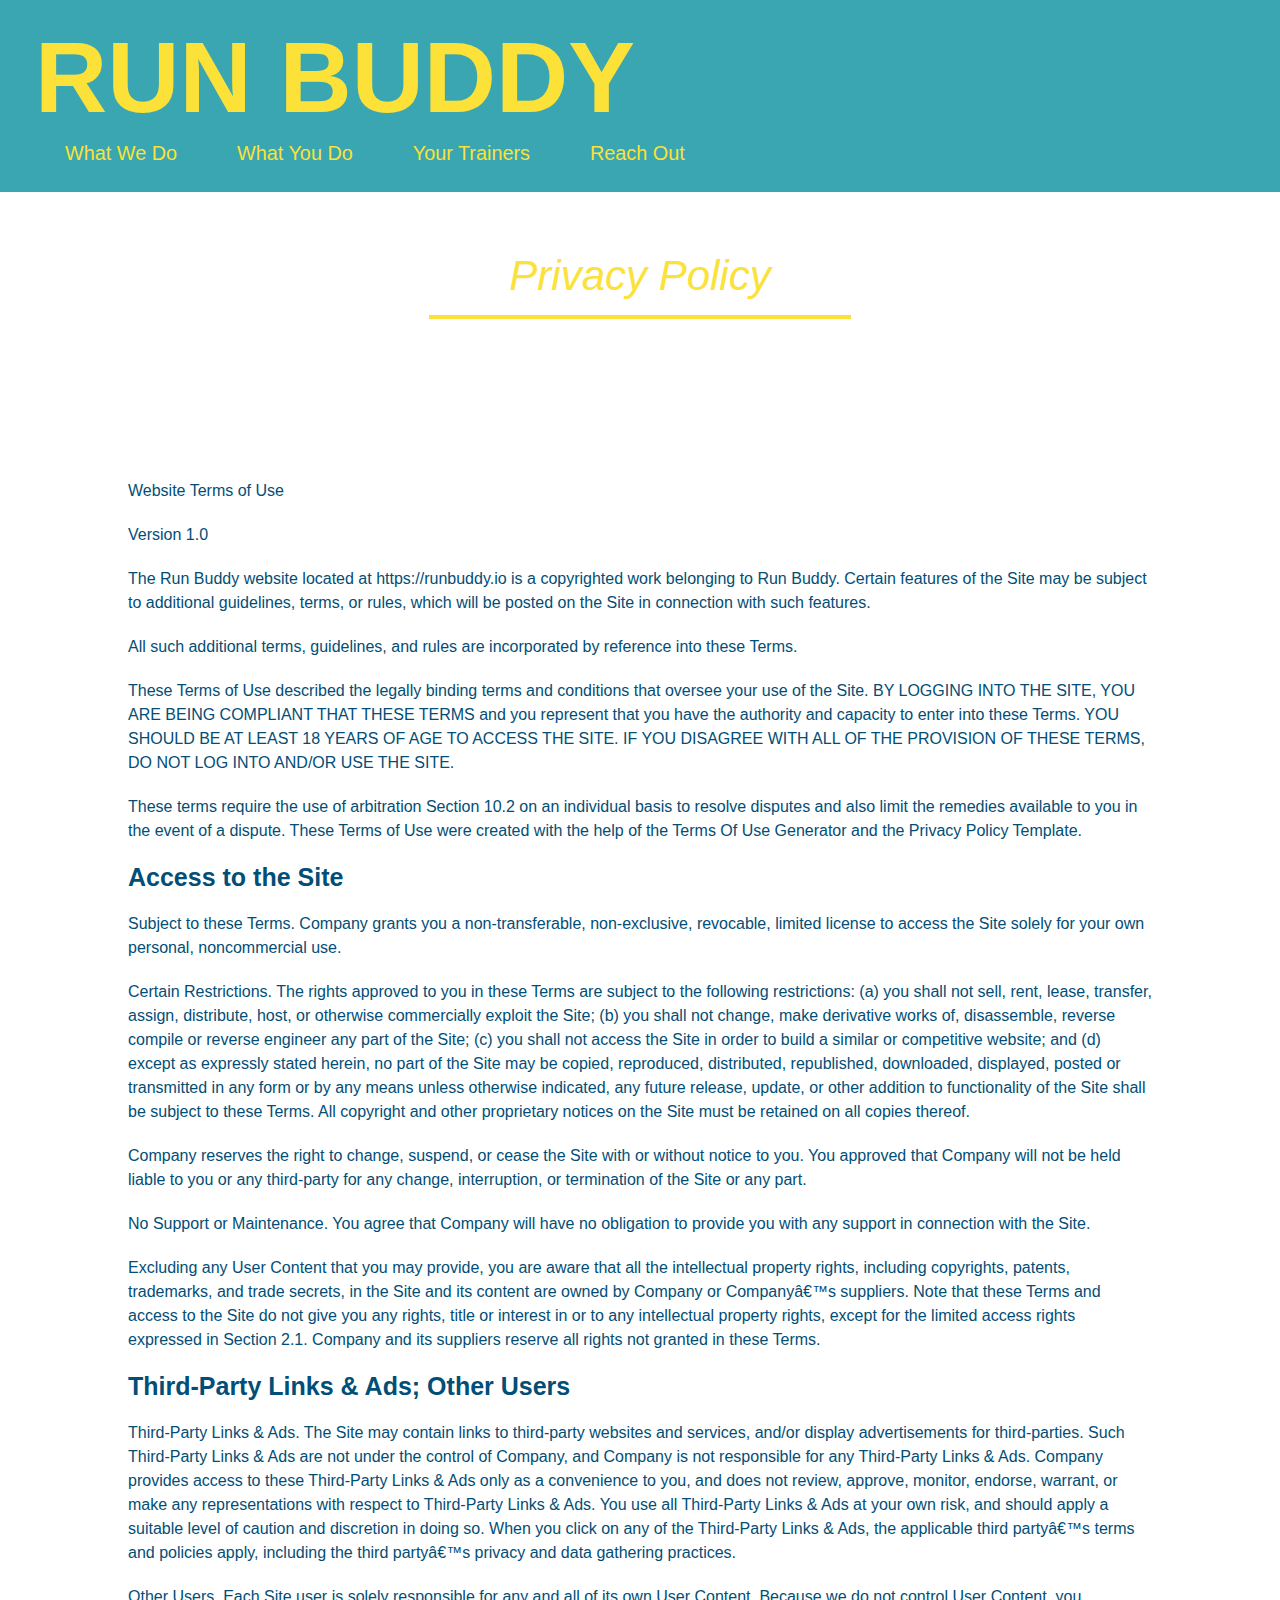
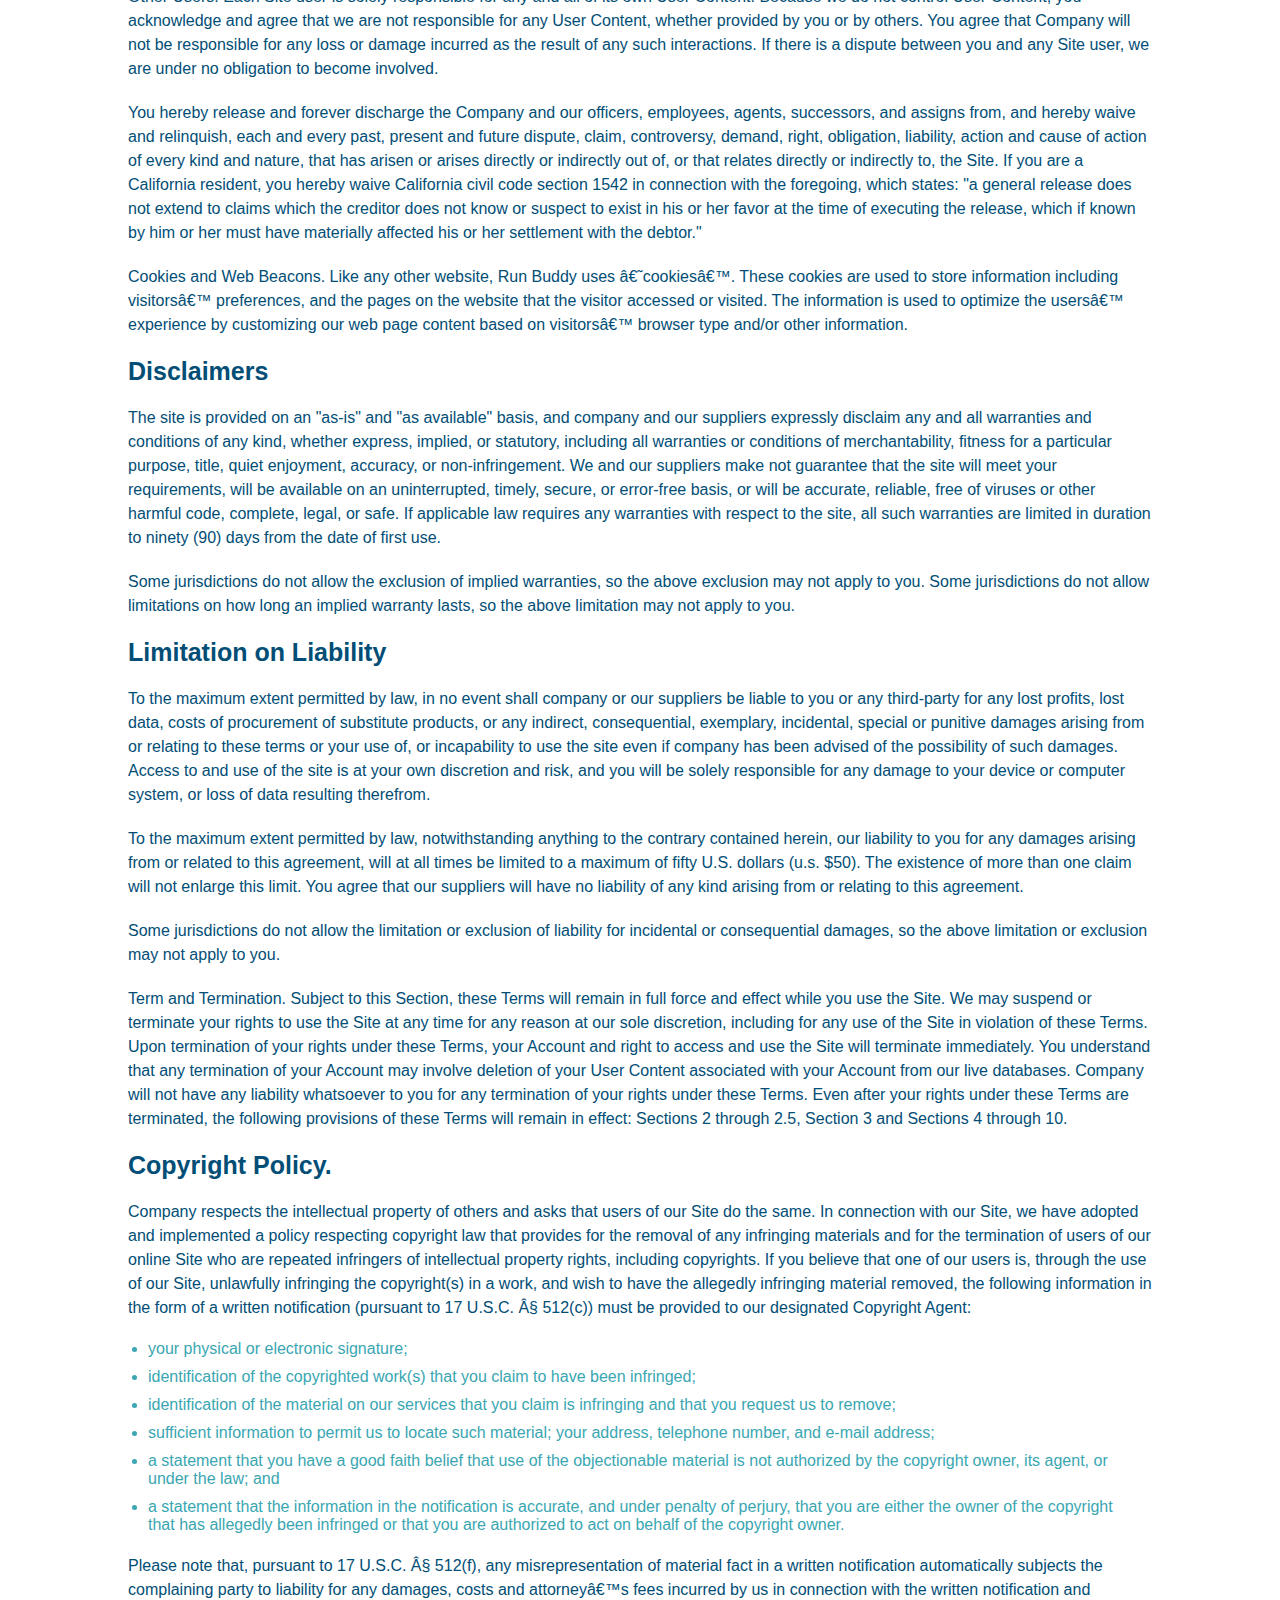
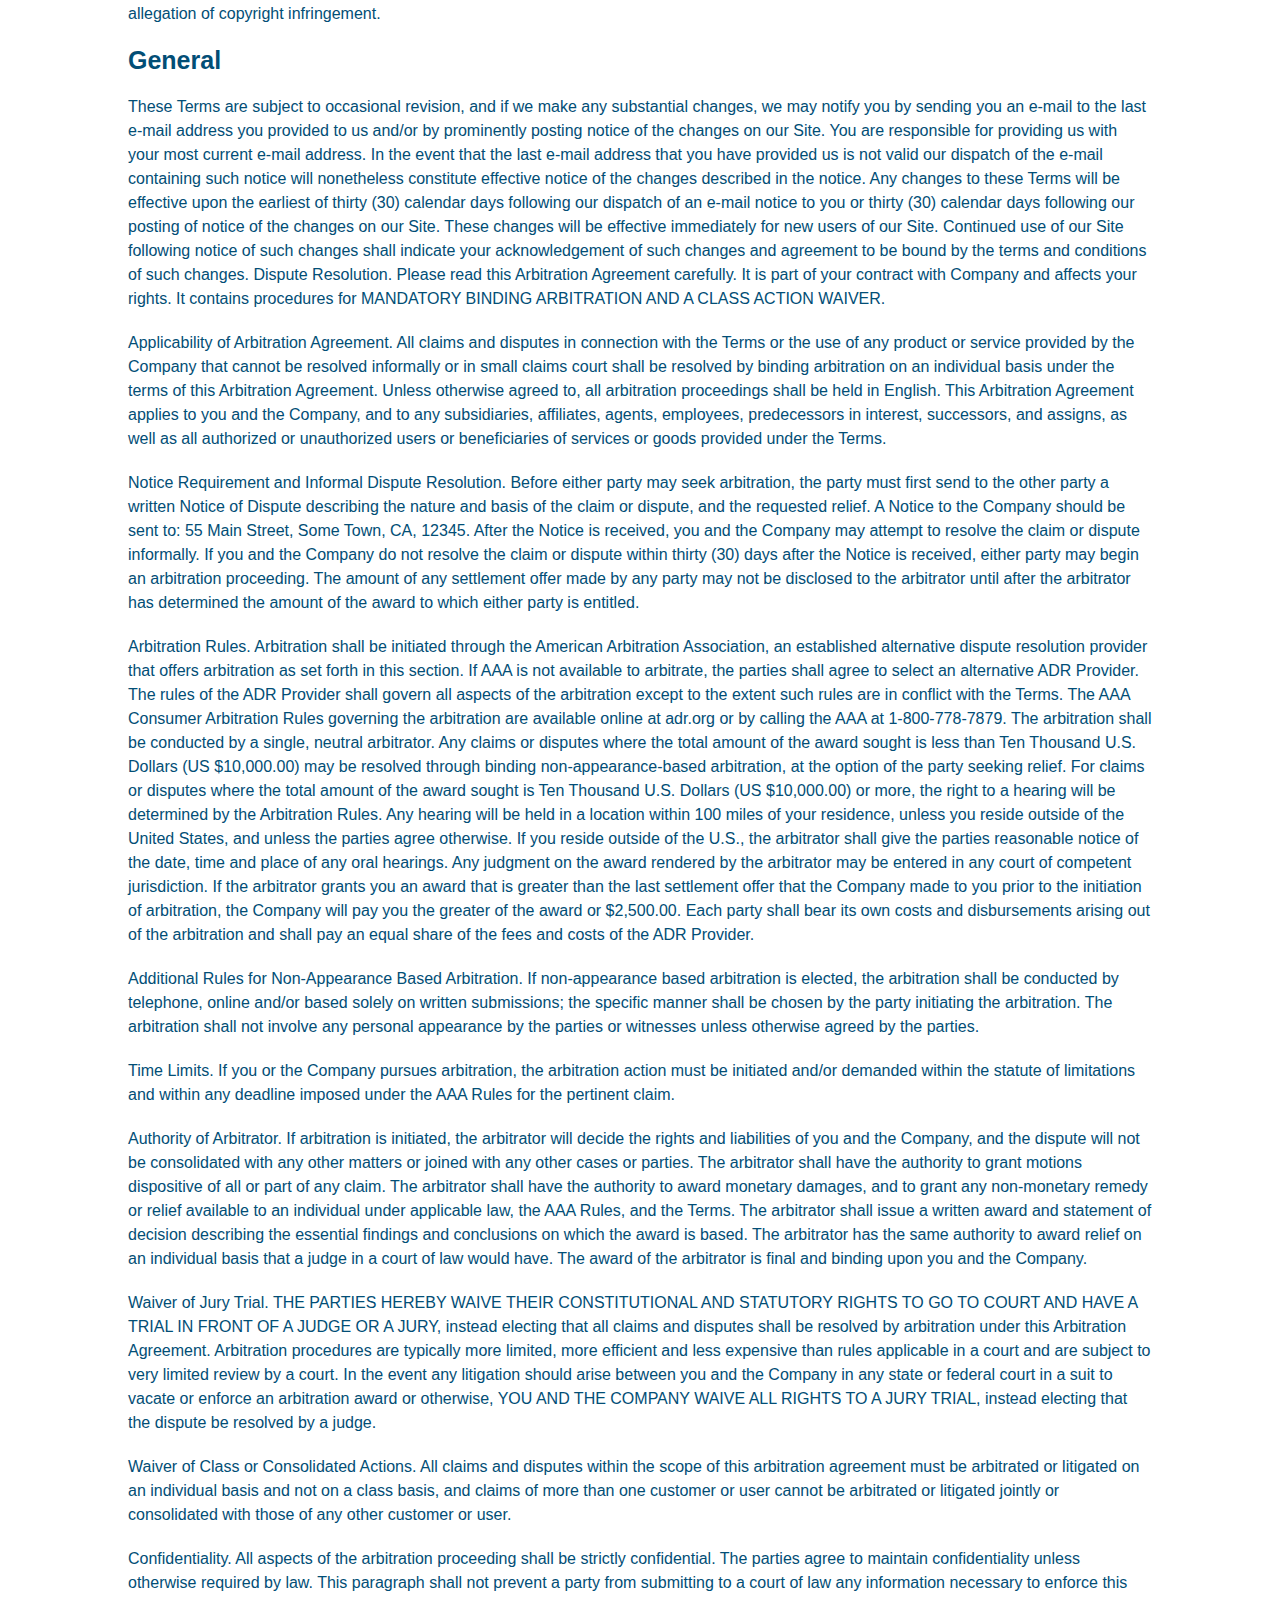
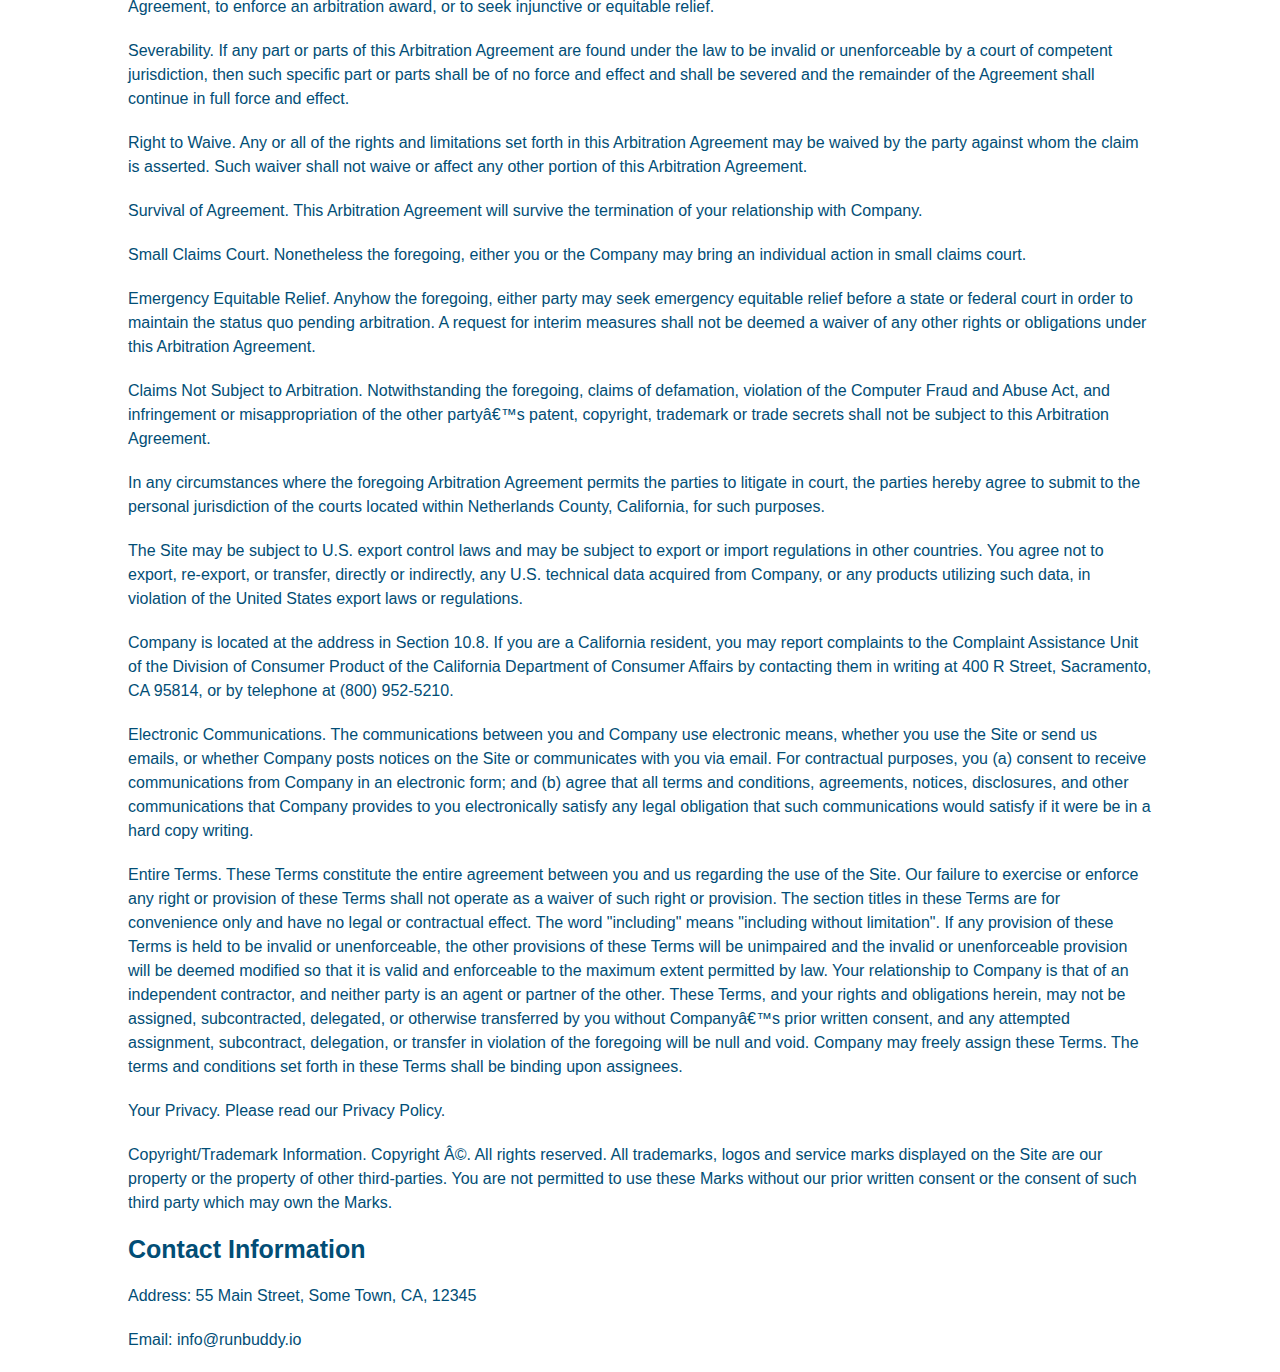
<file: privacy-policy.html>
<!DOCTYPE html>
<html lang="en">
<head>
    <meta charset="UTF-8">
    <meta http-equiv="X-UA-Compatible" content="IE=edge">
    <meta name="viewport" content="width=device-width, initial-scale=1.0">
    <title>Privacy Policy - Run-Buddy</title>

    <link rel="stylesheet" href="./assets/css/style.css"/>
    <link rel="stylesheet" href="./assets/css/secondary-styles.css">

</head>
<header>
    <h1 style="color: blue; font-size: 100px;">
        <a href="/">RUN BUDDY</a>
    </h1>
    <nav>
        <!-- Unordered list element -->
        <ul>
            <!-- List item element-->
            <li>
                <!-- Anchor element -->
                <a href="./index.html#what-we-do">What We Do</a>
            </li>
            <li>
                <a href="./index.html#what-you-do">What You Do</a>
            </li>
            <li>
                <a href="./index.html#your-trainers">Your Trainers</a>
            </li>
            <li>
                <a href="./index.html#Reach Out">Reach Out</a>
            </li>
        </ul>
    </nav>
</header>

<section class="hero">
    <h2 class="page-title">
        Privacy Policy
    </h2>
</section>
<article class="secondary-content">
    <p>
        Website Terms of Use
      </p>

      <p>
        Version 1.0
      </p>

      <p>
        The Run Buddy website located at https://runbuddy.io is a copyrighted work belonging to Run Buddy. Certain
        features of the Site may be subject to additional guidelines, terms, or rules, which will be posted on the Site
        in connection with such features.
      </p>

      <p>
        All such additional terms, guidelines, and rules are incorporated by reference into these Terms.
      </p>

      <p>
        These Terms of Use described the legally binding terms and conditions that oversee your use of the Site. BY
        LOGGING INTO THE SITE, YOU ARE BEING COMPLIANT THAT THESE TERMS and you represent that you have the authority
        and capacity to enter into these Terms. YOU SHOULD BE AT LEAST 18 YEARS OF AGE TO ACCESS THE SITE. IF YOU
        DISAGREE WITH ALL OF THE PROVISION OF THESE TERMS, DO NOT LOG INTO AND/OR USE THE SITE.
      </p>

      <p>
        These terms require the use of arbitration Section 10.2 on an individual basis to resolve disputes and also
        limit the remedies available to you in the event of a dispute. These Terms of Use were created with the help of
        the Terms Of Use Generator and the Privacy Policy Template.
      </p>

      <h3>
        Access to the Site
      </h3>

      <p>
        Subject to these Terms. Company grants you a non-transferable, non-exclusive, revocable, limited license to
        access the Site solely for your own personal, noncommercial use.
      </p>

      <p>
        Certain Restrictions. The rights approved to you in these Terms are subject to the following restrictions: (a)
        you shall not sell, rent, lease, transfer, assign, distribute, host, or otherwise commercially exploit the Site;
        (b) you shall not change, make derivative works of, disassemble, reverse compile or reverse engineer any part of
        the Site; (c) you shall not access the Site in order to build a similar or competitive website; and (d) except
        as expressly stated herein, no part of the Site may be copied, reproduced, distributed, republished, downloaded,
        displayed, posted or transmitted in any form or by any means unless otherwise indicated, any future release,
        update, or other addition to functionality of the Site shall be subject to these Terms. All copyright and other
        proprietary notices on the Site must be retained on all copies thereof.
      </p>

      <p>
        Company reserves the right to change, suspend, or cease the Site with or without notice to you. You approved
        that Company will not be held liable to you or any third-party for any change, interruption, or termination of
        the Site or any part.
      </p>

      <p>
        No Support or Maintenance. You agree that Company will have no obligation to provide you with any support in
        connection with the Site.
      </p>

      <p>
        Excluding any User Content that you may provide, you are aware that all the intellectual property rights,
        including copyrights, patents, trademarks, and trade secrets, in the Site and its content are owned by Company
        or Companyâ€™s suppliers. Note that these Terms and access to the Site do not give you any rights, title or
        interest in or to any intellectual property rights, except for the limited access rights expressed in Section
        2.1. Company and its suppliers reserve all rights not granted in these Terms.
      </p>

      <h3>
        Third-Party Links & Ads; Other Users
      </h3>

      <p>
        Third-Party Links & Ads. The Site may contain links to third-party websites and services, and/or display
        advertisements for third-parties. Such Third-Party Links & Ads are not under the control of Company, and Company
        is not responsible for any Third-Party Links & Ads. Company provides access to these Third-Party Links & Ads
        only as a convenience to you, and does not review, approve, monitor, endorse, warrant, or make any
        representations with respect to Third-Party Links & Ads. You use all Third-Party Links & Ads at your own risk,
        and should apply a suitable level of caution and discretion in doing so. When you click on any of the
        Third-Party Links & Ads, the applicable third partyâ€™s terms and policies apply, including the third partyâ€™s
        privacy and data gathering practices.
      </p>

      <p>
        Other Users. Each Site user is solely responsible for any and all of its own User Content. Because we do not
        control User Content, you acknowledge and agree that we are not responsible for any User Content, whether
        provided by you or by others. You agree that Company will not be responsible for any loss or damage incurred as
        the result of any such interactions. If there is a dispute between you and any Site user, we are under no
        obligation to become involved.
      </p>

      <p>
        You hereby release and forever discharge the Company and our officers, employees, agents, successors, and
        assigns from, and hereby waive and relinquish, each and every past, present and future dispute, claim,
        controversy, demand, right, obligation, liability, action and cause of action of every kind and nature, that has
        arisen or arises directly or indirectly out of, or that relates directly or indirectly to, the Site. If you are
        a California resident, you hereby waive California civil code section 1542 in connection with the foregoing,
        which states: "a general release does not extend to claims which the creditor does not know or suspect to exist
        in his or her favor at the time of executing the release, which if known by him or her must have materially
        affected his or her settlement with the debtor."
      </p>

      <p>
        Cookies and Web Beacons. Like any other website, Run Buddy uses â€˜cookiesâ€™. These cookies are used to store
        information including visitorsâ€™ preferences, and the pages on the website that the visitor accessed or visited.
        The information is used to optimize the usersâ€™ experience by customizing our web page content based on visitorsâ€™
        browser type and/or other information.
      </p>

      <h3>
        Disclaimers
      </h3>

      <p>
        The site is provided on an "as-is" and "as available" basis, and company and our suppliers expressly disclaim
        any and all warranties and conditions of any kind, whether express, implied, or statutory, including all
        warranties or conditions of merchantability, fitness for a particular purpose, title, quiet enjoyment, accuracy,
        or non-infringement. We and our suppliers make not guarantee that the site will meet your requirements, will be
        available on an uninterrupted, timely, secure, or error-free basis, or will be accurate, reliable, free of
        viruses or other harmful code, complete, legal, or safe. If applicable law requires any warranties with respect
        to the site, all such warranties are limited in duration to ninety (90) days from the date of first use.
      </p>

      <p>
        Some jurisdictions do not allow the exclusion of implied warranties, so the above exclusion may not apply to
        you. Some jurisdictions do not allow limitations on how long an implied warranty lasts, so the above limitation
        may not apply to you.
      </p>

      <h3>
        Limitation on Liability
      </h3>

      <p>
        To the maximum extent permitted by law, in no event shall company or our suppliers be liable to you or any
        third-party for any lost profits, lost data, costs of procurement of substitute products, or any indirect,
        consequential, exemplary, incidental, special or punitive damages arising from or relating to these terms or
        your use of, or incapability to use the site even if company has been advised of the possibility of such
        damages. Access to and use of the site is at your own discretion and risk, and you will be solely responsible
        for any damage to your device or computer system, or loss of data resulting therefrom.
      </p>

      <p>
        To the maximum extent permitted by law, notwithstanding anything to the contrary contained herein, our liability
        to you for any damages arising from or related to this agreement, will at all times be limited to a maximum of
        fifty U.S. dollars (u.s. $50). The existence of more than one claim will not enlarge this limit. You agree that
        our suppliers will have no liability of any kind arising from or relating to this agreement.
      </p>

      <p>
        Some jurisdictions do not allow the limitation or exclusion of liability for incidental or consequential
        damages, so the above limitation or exclusion may not apply to you.
      </p>

      <p>
        Term and Termination. Subject to this Section, these Terms will remain in full force and effect while you use
        the Site. We may suspend or terminate your rights to use the Site at any time for any reason at our sole
        discretion, including for any use of the Site in violation of these Terms. Upon termination of your rights under
        these Terms, your Account and right to access and use the Site will terminate immediately. You understand that
        any termination of your Account may involve deletion of your User Content associated with your Account from our
        live databases. Company will not have any liability whatsoever to you for any termination of your rights under
        these Terms. Even after your rights under these Terms are terminated, the following provisions of these Terms
        will remain in effect: Sections 2 through 2.5, Section 3 and Sections 4 through 10.
      </p>

      <h3>
        Copyright Policy.
      </h3>

      <p>
        Company respects the intellectual property of others and asks that users of our Site do the same. In connection
        with our Site, we have adopted and implemented a policy respecting copyright law that provides for the removal
        of any infringing materials and for the termination of users of our online Site who are repeated infringers of
        intellectual property rights, including copyrights. If you believe that one of our users is, through the use of
        our Site, unlawfully infringing the copyright(s) in a work, and wish to have the allegedly infringing material
        removed, the following information in the form of a written notification (pursuant to 17 U.S.C. Â§ 512(c)) must
        be provided to our designated Copyright Agent:
      </p>

      <ul>
        <li>
          your physical or electronic signature;
        </li>
        <li>
          identification of the copyrighted work(s) that you claim to have been infringed;
        </li>
        <li>
          identification of the material on our services that you claim is infringing and that you request us to remove;
        </li>
        <li>
          sufficient information to permit us to locate such material; your address, telephone number, and e-mail
          address;
        </li>
        <li>
          a statement that you have a good faith belief that use of the objectionable material is not authorized by the
          copyright owner, its agent, or under the law; and
        </li>
        <li>
          a statement that the information in the notification is accurate, and under penalty of perjury, that you are
          either the owner of the copyright that has allegedly been infringed or that you are authorized to act on
          behalf of the copyright owner.
        </li>
      </ul>

      <p>
        Please note that, pursuant to 17 U.S.C. Â§ 512(f), any misrepresentation of material fact in a written
        notification automatically subjects the complaining party to liability for any damages, costs and attorneyâ€™s
        fees incurred by us in connection with the written notification and allegation of copyright infringement.
      </p>

      <h3>
        General
      </h3>

      <p>
        These Terms are subject to occasional revision, and if we make any substantial changes, we may notify you by
        sending you an e-mail to the last e-mail address you provided to us and/or by prominently posting notice of the
        changes on our Site. You are responsible for providing us with your most current e-mail address. In the event
        that the last e-mail address that you have provided us is not valid our dispatch of the e-mail containing such
        notice will nonetheless constitute effective notice of the changes described in the notice. Any changes to these
        Terms will be effective upon the earliest of thirty (30) calendar days following our dispatch of an e-mail
        notice to you or thirty (30) calendar days following our posting of notice of the changes on our Site. These
        changes will be effective immediately for new users of our Site. Continued use of our Site following notice of
        such changes shall indicate your acknowledgement of such changes and agreement to be bound by the terms and
        conditions of such changes. Dispute Resolution. Please read this Arbitration Agreement carefully. It is part of
        your contract with Company and affects your rights. It contains procedures for MANDATORY BINDING ARBITRATION AND
        A CLASS ACTION WAIVER.
      </p>

      <p>
        Applicability of Arbitration Agreement. All claims and disputes in connection with the Terms or the use of any
        product or service provided by the Company that cannot be resolved informally or in small claims court shall be
        resolved by binding arbitration on an individual basis under the terms of this Arbitration Agreement. Unless
        otherwise agreed to, all arbitration proceedings shall be held in English. This Arbitration Agreement applies to
        you and the Company, and to any subsidiaries, affiliates, agents, employees, predecessors in interest,
        successors, and assigns, as well as all authorized or unauthorized users or beneficiaries of services or goods
        provided under the Terms.
      </p>

      <p>
        Notice Requirement and Informal Dispute Resolution. Before either party may seek arbitration, the party must
        first send to the other party a written Notice of Dispute describing the nature and basis of the claim or
        dispute, and the requested relief. A Notice to the Company should be sent to: 55 Main Street, Some Town, CA,
        12345. After the Notice is received, you and the Company may attempt to resolve the claim or dispute informally.
        If you and the Company do not resolve the claim or dispute within thirty (30) days after the Notice is received,
        either party may begin an arbitration proceeding. The amount of any settlement offer made by any party may not
        be disclosed to the arbitrator until after the arbitrator has determined the amount of the award to which either
        party is entitled.
      </p>

      <p>
        Arbitration Rules. Arbitration shall be initiated through the American Arbitration Association, an established
        alternative dispute resolution provider that offers arbitration as set forth in this section. If AAA is not
        available to arbitrate, the parties shall agree to select an alternative ADR Provider. The rules of the ADR
        Provider shall govern all aspects of the arbitration except to the extent such rules are in conflict with the
        Terms. The AAA Consumer Arbitration Rules governing the arbitration are available online at adr.org or by
        calling the AAA at 1-800-778-7879. The arbitration shall be conducted by a single, neutral arbitrator. Any
        claims or disputes where the total amount of the award sought is less than Ten Thousand U.S. Dollars (US
        $10,000.00) may be resolved through binding non-appearance-based arbitration, at the option of the party seeking
        relief. For claims or disputes where the total amount of the award sought is Ten Thousand U.S. Dollars (US
        $10,000.00) or more, the right to a hearing will be determined by the Arbitration Rules. Any hearing will be
        held in a location within 100 miles of your residence, unless you reside outside of the United States, and
        unless the parties agree otherwise. If you reside outside of the U.S., the arbitrator shall give the parties
        reasonable notice of the date, time and place of any oral hearings. Any judgment on the award rendered by the
        arbitrator may be entered in any court of competent jurisdiction. If the arbitrator grants you an award that is
        greater than the last settlement offer that the Company made to you prior to the initiation of arbitration, the
        Company will pay you the greater of the award or $2,500.00. Each party shall bear its own costs and
        disbursements arising out of the arbitration and shall pay an equal share of the fees and costs of the ADR
        Provider.
      </p>

      <p>
        Additional Rules for Non-Appearance Based Arbitration. If non-appearance based arbitration is elected, the
        arbitration shall be conducted by telephone, online and/or based solely on written submissions; the specific
        manner shall be chosen by the party initiating the arbitration. The arbitration shall not involve any personal
        appearance by the parties or witnesses unless otherwise agreed by the parties.
      </p>

      <p>
        Time Limits. If you or the Company pursues arbitration, the arbitration action must be initiated and/or demanded
        within the statute of limitations and within any deadline imposed under the AAA Rules for the pertinent claim.
      </p>

      <p>
        Authority of Arbitrator. If arbitration is initiated, the arbitrator will decide the rights and liabilities of
        you and the Company, and the dispute will not be consolidated with any other matters or joined with any other
        cases or parties. The arbitrator shall have the authority to grant motions dispositive of all or part of any
        claim. The arbitrator shall have the authority to award monetary damages, and to grant any non-monetary remedy
        or relief available to an individual under applicable law, the AAA Rules, and the Terms. The arbitrator shall
        issue a written award and statement of decision describing the essential findings and conclusions on which the
        award is based. The arbitrator has the same authority to award relief on an individual basis that a judge in a
        court of law would have. The award of the arbitrator is final and binding upon you and the Company.
      </p>

      <p>
        Waiver of Jury Trial. THE PARTIES HEREBY WAIVE THEIR CONSTITUTIONAL AND STATUTORY RIGHTS TO GO TO COURT AND HAVE
        A TRIAL IN FRONT OF A JUDGE OR A JURY, instead electing that all claims and disputes shall be resolved by
        arbitration under this Arbitration Agreement. Arbitration procedures are typically more limited, more efficient
        and less expensive than rules applicable in a court and are subject to very limited review by a court. In the
        event any litigation should arise between you and the Company in any state or federal court in a suit to vacate
        or enforce an arbitration award or otherwise, YOU AND THE COMPANY WAIVE ALL RIGHTS TO A JURY TRIAL, instead
        electing that the dispute be resolved by a judge.
      </p>

      <p>
        Waiver of Class or Consolidated Actions. All claims and disputes within the scope of this arbitration agreement
        must be arbitrated or litigated on an individual basis and not on a class basis, and claims of more than one
        customer or user cannot be arbitrated or litigated jointly or consolidated with those of any other customer or
        user.
      </p>

      <p>
        Confidentiality. All aspects of the arbitration proceeding shall be strictly confidential. The parties agree to
        maintain confidentiality unless otherwise required by law. This paragraph shall not prevent a party from
        submitting to a court of law any information necessary to enforce this Agreement, to enforce an arbitration
        award, or to seek injunctive or equitable relief.
      </p>

      <p>
        Severability. If any part or parts of this Arbitration Agreement are found under the law to be invalid or
        unenforceable by a court of competent jurisdiction, then such specific part or parts shall be of no force and
        effect and shall be severed and the remainder of the Agreement shall continue in full force and effect.
      </p>

      <p>
        Right to Waive. Any or all of the rights and limitations set forth in this Arbitration Agreement may be waived
        by the party against whom the claim is asserted. Such waiver shall not waive or affect any other portion of this
        Arbitration Agreement.
      </p>

      <p>
        Survival of Agreement. This Arbitration Agreement will survive the termination of your relationship with
        Company.
      </p>

      <p>
        Small Claims Court. Nonetheless the foregoing, either you or the Company may bring an individual action in small
        claims court.
      </p>

      <p>
        Emergency Equitable Relief. Anyhow the foregoing, either party may seek emergency equitable relief before a
        state or federal court in order to maintain the status quo pending arbitration. A request for interim measures
        shall not be deemed a waiver of any other rights or obligations under this Arbitration Agreement.
      </p>

      <p>
        Claims Not Subject to Arbitration. Notwithstanding the foregoing, claims of defamation, violation of the
        Computer Fraud and Abuse Act, and infringement or misappropriation of the other partyâ€™s patent, copyright,
        trademark or trade secrets shall not be subject to this Arbitration Agreement.
      </p>

      <p>
        In any circumstances where the foregoing Arbitration Agreement permits the parties to litigate in court, the
        parties hereby agree to submit to the personal jurisdiction of the courts located within Netherlands County,
        California, for such purposes.
      </p>

      <p>
        The Site may be subject to U.S. export control laws and may be subject to export or import regulations in other
        countries. You agree not to export, re-export, or transfer, directly or indirectly, any U.S. technical data
        acquired from Company, or any products utilizing such data, in violation of the United States export laws or
        regulations.
      </p>

      <p>
        Company is located at the address in Section 10.8. If you are a California resident, you may report complaints
        to the Complaint Assistance Unit of the Division of Consumer Product of the California Department of Consumer
        Affairs by contacting them in writing at 400 R Street, Sacramento, CA 95814, or by telephone at (800) 952-5210.
      </p>

      <p>
        Electronic Communications. The communications between you and Company use electronic means, whether you use the
        Site or send us emails, or whether Company posts notices on the Site or communicates with you via email. For
        contractual purposes, you (a) consent to receive communications from Company in an electronic form; and (b)
        agree that all terms and conditions, agreements, notices, disclosures, and other communications that Company
        provides to you electronically satisfy any legal obligation that such communications would satisfy if it were be
        in a hard copy writing.
      </p>

      <p>
        Entire Terms. These Terms constitute the entire agreement between you and us regarding the use of the Site. Our
        failure to exercise or enforce any right or provision of these Terms shall not operate as a waiver of such right
        or provision. The section titles in these Terms are for convenience only and have no legal or contractual
        effect. The word "including" means "including without limitation". If any provision of these Terms is held to be
        invalid or unenforceable, the other provisions of these Terms will be unimpaired and the invalid or
        unenforceable provision will be deemed modified so that it is valid and enforceable to the maximum extent
        permitted by law. Your relationship to Company is that of an independent contractor, and neither party is an
        agent or partner of the other. These Terms, and your rights and obligations herein, may not be assigned,
        subcontracted, delegated, or otherwise transferred by you without Companyâ€™s prior written consent, and any
        attempted assignment, subcontract, delegation, or transfer in violation of the foregoing will be null and void.
        Company may freely assign these Terms. The terms and conditions set forth in these Terms shall be binding upon
        assignees.
      </p>

      <p>
        Your Privacy. Please read our Privacy Policy.
      </p>

      <p>
        Copyright/Trademark Information. Copyright Â©. All rights reserved. All trademarks, logos and service marks
        displayed on the Site are our property or the property of other third-parties. You are not permitted to use
        these Marks without our prior written consent or the consent of such third party which may own the Marks.
      </p>

      <h3>
        Contact Information
      </h3>

      <p>
        Address: 55 Main Street, Some Town, CA, 12345
      </p>

      <p>
        Email: info@runbuddy.io
      </p>
</article>
<body>
    
</body>
</html>
</file>
<file: assets/css/style.css>
* {
  margin: 0;
  padding: 0;
  box-sizing: border-box;
}

/* apply styles to <header> */
header {
  padding: 20px 35px;
  background-color: #39a6b2;
  display: flex;
  justify-content: space-between;
  flex-wrap: wrap;
}

header h1 {
  font-weight: bold;
  font-size: 36px;
  color: #fce138;
  margin: 0;
  
  }

header a {
  text-decoration: none;
  color: #fce138;
}

header nav {
  
  margin: 7px 0;
}

header nav ul {
  display: flex;
  flex-wrap: wrap;
  justify-content: space-between;
  align-items: center;
  list-style: none;
}

header nav ul li a {
  margin: 0 30px;
  font-weight: lighter;
  font-size: 1.55vw;
}

body {
  /* more on this crazy alphanumerical value in a minute! */
  color: #39a6b2;
  font-family: Helvetica, Arial, sans-serif;
}

footer {
  background: #fce138;
  width: 100%;
  padding: 40px 35px;
  display: flex;
  justify-content: space-between;
  flex-wrap: wrap;
}

footer h2 {
  color: #024e76;
  font-size: 30px;
  margin: 0;
}

footer div {
  line-height: 1.5;
  text-align: right;
}

footer a {
  color: #024e76;
}

section {
  padding: 60px;
  }

/* Hero Style Start */
.hero-cta {
  width: 35%;
  text-align: right;
  margin: 3.5%;
  color: #fff;
  font-size: 18px;
  line-height: 1.3;
}

.hero-cta h2{
  font-style: italic;
  font-size: 55px;
  color: #fce138;
}

.hero {
  background-image: url("c:/images/hero-bg.jpg");
  background-size: cover;
  background-position: center;
  display: flex;
  justify-content: center;
  flex-wrap: wrap;
  }
 

  .hero-form {
  border: 3px solid #024e76;
  background-color: #fce138;
  padding: 20px;  
  color: #024e76;
  width: 100%;
  margin: 3.5%; 
  
  }

  .hero-form h3 {
    font-size: 24px;
    margin: 0;
  }
  
  .hero-form p {
    margin: 5px 0 15px 0;
  }

  .form-input {
    border: 1px solid #024e76;
    display: block;
    padding: 7px 15px;
    font-size: 16px;
    color: #024e76;
    width: 100%;
    margin-bottom: 15px;
  }

  .hero-form label {
    margin: 0 5px;
  }

  .hero-form button {
    color: #fce138;
    background-color: #024e76;
    border: none;
    padding: 10px 20px;
    font-size: 16px;
  }

/* Hero Style End */


/* What we do declarations */

.intro {
  text-align: center;
  }


  .intro p {
    line-height: 1.7;
    color: #39a6b2;
    width: 80%;
    font-size: 20px;
    display: inline-block;
    margin: 0 auto
  }

/* What you do declarations */

.steps {
  text-align: center;
  background: #fce138
}


.section-title {
  font-size: 55px;
  color: #024e76;
  margin-bottom: 35px;
  padding: 0 100px 20px 100px;
  display: inline-block;
  border-bottom: 3px solid;
}

.primary-border {
  border-color: #fce138;
}

.secondary-border {
  border-color: #39a6b2;
}

.steps div {
margin-bottom: 80px;
}

.steps img {
  width: 15%;
  margin: 10px 0;
}

.steps h3 {
  color: #024e76;
  font-size: 46px;
  margin-top: 10px;
}

.steps p {
  color: #39a6b2;
  font-size: 23px;
}

.steps span {
  font-size: 38px
}

/* Meet the the Trainers section */

.trainers {
text-align: center;
}

.trainer {
  width: 900px;
  margin: 0 auto 30px auto;
  background: #024e76;
  color: #fce138;
  overflow: auto;
}

.trainer img {
  width: 35%;
  float: left;
}


.trainer-bio {
  padding: 35px;
  float: left;
  width: 65%;
}

.text-left {
  text-align: left;
}

.text-right {
  text-align: right;
}

.trainer-bio h3 {
  font-size: 32;
  margin-bottom: 8px;
}

.trainer-bio h4 {
  font-weight: lighter;
  font-size: 26px;
  margin-bottom: 25px;
}

.trainer-bio p {
  font-size: 17px;
  line-height: 1.3;
}

/* Reach Out Section */

.contact {
  text-align: center;
  background: #024e76;
}

.contact h2 {
  color: #fce138;
}

.contact-info iframe {
  width: 400px;
  height: 400px;
}

.contact-info div {
  width: 410px;
  display: inline-block;
  vertical-align: top;
  text-align: left;
  margin: 30px 0 0 60px;
  color: white;
}

.contact-info h3 {
  color: #fce138;
  font-size: 32px;
}

.contact-info p, .contact-info address {
  margin: 20px 0;
  line-height: 1.5;
  font-size: 20px;
  font-style: normal;
}

.contact-info a {
  color: #fce138;
}
</file>
<file: assets/css/secondary-styles.css>
.hero {
    background-position: bottom;
    height: auto;
    text-align: center;
    margin-bottom: 100px;
}

.page-title{
    color: #fce138;
    display: inline-block;
    border-bottom: 4px solid;
    padding: 0 80px 15px 80px;
    font-weight: normal;
    font-size: 42px;
    font-style:italic;
    
}

.secondary-content {
    width: 80%;
    color: #024e76;
    margin: 0 auto;
}

.secondary-content h3 {
font-size: 25px;
margin: 20px 0;
}

.secondary-content p {
font-size: 16px;
line-height: 1.5;
margin: 20px 0
}

.secondary-content ul {
margin: 15px 20px; 
}

.secondary-content li{
color: #39a6b2;
margin: 10px 0
}
</file>
